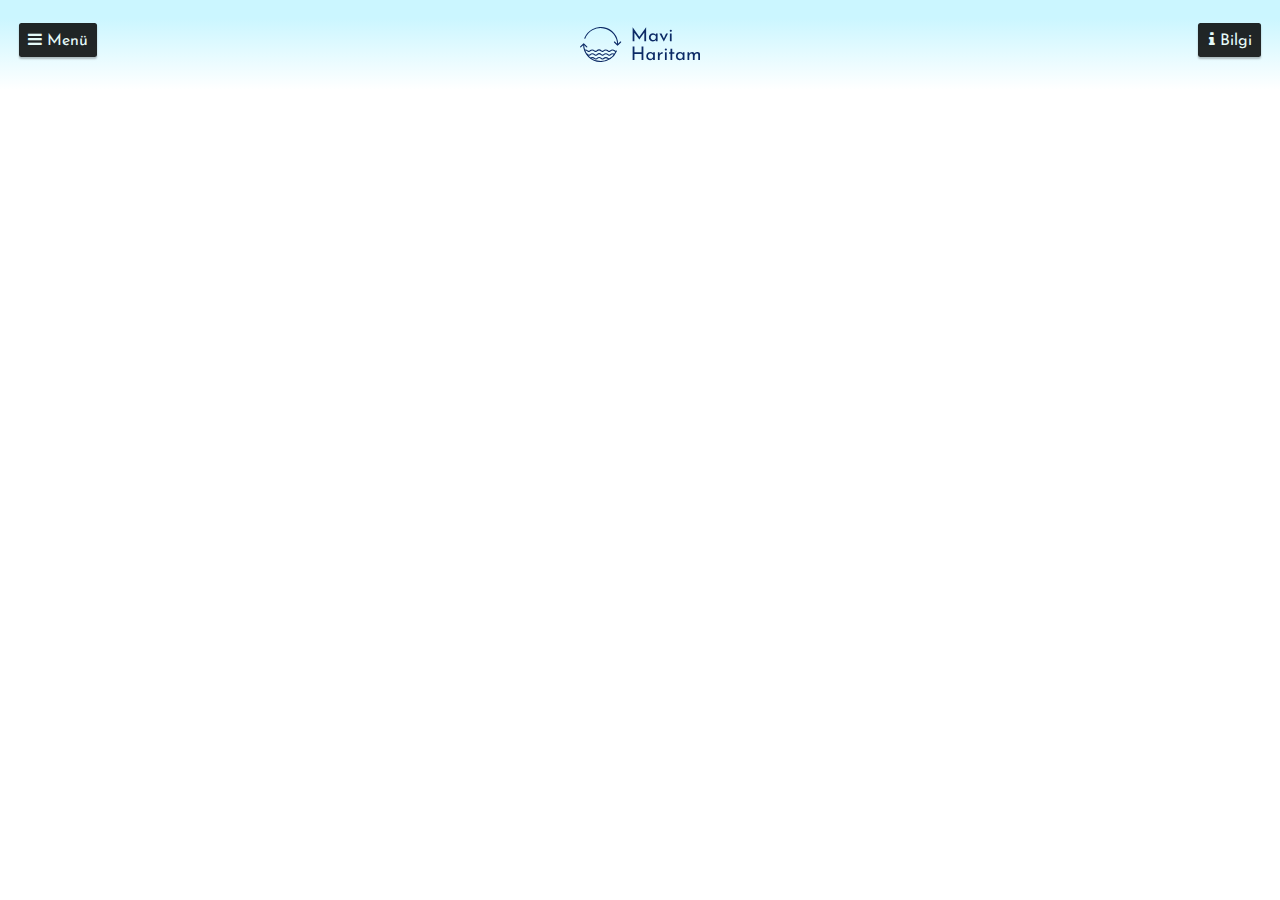
<file: index.html>
<!DOCTYPE html>
<html>
  <head>
    <!-- Global site tag (gtag.js) - Google Analytics -->
<script async src="https://www.googletagmanager.com/gtag/js?id=UA-170096114-1"></script>
<script>
  window.dataLayer = window.dataLayer || [];
  function gtag(){dataLayer.push(arguments);}
  gtag('js', new Date());

  gtag('config', 'UA-170096114-1');
</script>

    <meta name="google-site-verification" content="MwHYZ2YAQZAHrYSasqAH0IIuU9GfUMu_WL2yWKMCCfw" />
    <meta charset='utf-8' />
    <title>v1.1</title>
    <link rel="shortcut icon" type="image/svg" href="miniLogo.svg">
    <meta name="viewport" content="width=device-width, initial-scale=1, shrink-to-fit=yes ">
    <link href="https://fonts.googleapis.com/css?family=Josefin+Sans:300,500|Open+Sans:100,400,600,700,800,900&display=swap" rel="stylesheet">
    <script src='https://api.mapbox.com/mapbox-gl-js/v1.9.1/mapbox-gl.js'></script>
    <link rel="stylesheet" href="https://api.mapbox.com/mapbox-gl-js/v1.9.1/mapbox-gl.css">
    <link rel="stylesheet" href="https://stackpath.bootstrapcdn.com/bootstrap/4.4.1/css/bootstrap.min.css" integrity="sha384-Vkoo8x4CGsO3+Hhxv8T/Q5PaXtkKtu6ug5TOeNV6gBiFeWPGFN9MuhOf23Q9Ifjh" crossorigin="anonymous">
    <link rel="stylesheet" href="https://cdnjs.cloudflare.com/ajax/libs/font-awesome/4.7.0/css/font-awesome.min.css">
    <link rel="stylesheet" type="text/css" href="styles3.css">
    <script type="text/javascript" src="firstScript.js"></script>
    <script src="https://code.jquery.com/jquery-3.4.1.slim.min.js" integrity="sha384-J6qa4849blE2+poT4WnyKhv5vZF5SrPo0iEjwBvKU7imGFAV0wwj1yYfoRSJoZ+n" crossorigin="anonymous"></script>
    <script type="text/javascript">
       // First we get the viewport height and we multiple it by 1% to get a value for a vh unit
       let vh = window.innerHeight * 0.01;
       // Then we set the value in the --vh custom property to the root of the document
       document.documentElement.style.setProperty('--vh', `${vh}px`);

       window.addEventListener('resize', () => {
       // We execute the same script as before
       let vh = window.innerHeight * 0.01;
       document.documentElement.style.setProperty('--vh', `${vh}px`);
       });
     </script>

    <script type="text/javascript">
      $(window).on('load',function(){
        $('#landingModal').modal('show');
      });
    </script>

    <!-- __________________________LANDING MODAL__________________________ -->

<div class="modal fade landing" id="landingModal" tabindex="-1" role="dialog" aria-labelledby="myExtraLargeModalLabel" aria-hidden="true">
    <div class="modal-dialog modal-l" role="document">
      <div class="modal-content">
        <button type="button" class="close menuModalClose" data-dismiss="modal">&times;</button>
        <img id="landingLogo" src="logo.svg">
        <h4 id="landingTitle">Mavi Haritam'a Hoşgeldiniz</h2>
        <div class="modal-innerContent">
          <p class = "modal_p" id="landingContent">Burada, rotanızdaki sıvı atık alım noktalarını görebilir, sürdürülebilir denizcilik uygulamaları hakkında bilimsel derlemelere ulaşabilir ve sunduğumuz içeriğe bilgilerinizle katkı sağlayabilirsiniz. </p>
           <!-- <a href="Gemilerden Atık Alınması ve Atıkların Kontrolü Yönetmeliği.pdf" target="_blank">Gemilerden Atık Alınması ve Atıkların Kontrolü Yönetmeliği</a> -->
        </div>
      </div>
    </div>
  </div>


  </head>
  <body>
    <div id="mapSpace">
      <div id='map'></div>
      <!-- <img id="zoomBalance" src="zoomBalance.svg"> -->
      <div class = "rectangle"></div>     <!-- Top rectangle for styling -->
      <img id="logo" src="logo.svg">
      <button onclick="toggleSidebar()" id = "menuBtn"><i class="fa fa-bars"></i> Menü</button>
      <button id = "infoBtn" data-toggle="modal" data-target=".infoTab"><i class="fa fa-info"></i> Bilgi</button>
      <div id="sidebar">
        <button onclick="closeSidebar()" id = "menuClose" class= "close">&times;</button>
        <ul>
         <li class="menu_li" id = "menuFirstItem" data-toggle="modal" data-target=".amac">Mavi Haritam Hakkında</li>
         <li class="menu_li" data-toggle="modal" data-target=".nedenOnemli">Sürdürülebilir Denizcilik</li>
         <li class="menu_li" data-toggle="modal" data-target=".yonetmelikler">Güncel Durum ve Kanunlar</li>
         <li class="menu_li" data-toggle="modal" data-target=".yeniTesis">Yeni İşletme Önerin</li>
         <li class="menu_li" data-toggle="modal" data-target=".iletisim">İletişim</li>
         <!-- <li class="menu_li"> TR / EN </li> -->
        </ul>
      </div>
    </div>

<!-- __________________________MENU MODAL__________________________ -->
  <!-- MaviHarita'nın Amacı -->
  <div class="modal fade amac" tabindex="-1" role="dialog" aria-labelledby="myExtraLargeModalLabel" aria-hidden="true">
    <div class="modal-dialog modal-l" role="document">
      <div class="modal-content">
        <button type="button" class="close menuModalClose" data-dismiss="modal">&times;</button>
        <h2 class="modalHeading">Mavi Haritam</h2>
        <div class="modal-innerContent">
          <p class = "modal_p">Mavi Haritam’ı, Türk karasularında bulunan sıvı atık alım tesislerinin denizciler tarafından öğrenilmesi, denetlenmesi, geliştirilmesi ve kullanımlarının arttırılması amacıyla hayata geçirdik.</p>
          <p class = "modal_p">Dileğimiz, denizlerdeki problemlerin inovatif fikirler ile çözülmesine yardımcı olacak bir platform olmak. </p> <br>
          <h1 class = "modal_h">Mavi Haritam’ın başlıca amaçları: </h4>
          <ol>
            <li class = "amac_li">Denizcilere atık alım tesislerinin yeri, ücreti ve telefon numaraları gibi temel bilgileri sunmak</li>
            <li class = "amac_li">Geribildirimler sayesinde işletmelerin hizmet kalitesini arttırmak</li>
            <li class = "amac_li">Sağlıklı denizlerin önemi hakkında farkındalık yaratmak ve sürdürülebilir uygulamalar konusunda güvenilir bir bilgi kaynağı oluşturmak</li>
            <li class = "amac_li">Atık alım tesislerinin yetersiz olduğu bölgeleri harita üzerinde görünür kılmak ve çözüm için ses birliği oluşturmak</li>
            <li class = "amac_li">Denizlerimizdeki atık yönetimi kanunları hakkında denizcileri bilgilendirmek</li>
          </ol>
          <br>
          <div>
            <h1 class = "modal_h">V1.1 Hakkında</h1>
            <p class = "modal_p">Şu anda kullandığınız site, Mavi Haritam'ın ilk versiyonudur. Geliştirmeye ve düzeltmeler yapmaya devam ediyoruz. Örneğin, bazı atık alım tesisleri hakkında güvenilir bilgiye ulaşamadığımız için bilgileri eksik. Teyit ettikçe, bilgileri siteye ekliyoruz. Bu noktada sizlerin yardımına da ihtiyacımız var. Kullandığınız ve bilgi sahibi olduğunuz atık alım tesis ve tekneleri hakkında lütfen bizimle iletişime geçerek eksik veya değiştiğini düşündüğünüz bilgileri tamamlamamıza yardımcı olun.</p>
             <p class = "modal_p">Eksik bilgileri bizimle paylaşmak için doğrudan <a href="mailto:maviharitam@gmail.com" target='_blank'>maviharitam@gmail.com</a> adresine email atabilir veya bilgi eklemek istediğiniz atık alım tesisini haritadan seçerek, "Bu işletme ile ilgili bilgi önerin" butonuna basarak açılan pencere üzerinden bize yazabilirsiniz. Biz şimdilik sadece iki kişiyiz ve denizlerimiz, her yerine ulaşabilmemiz için çok büyük. Fakat sizlerin yardımlarıyla, binlerce denizci olarak, denizlerimiz için bilgi toplamamız ve paylaşmamız mümkün.</p>
            <br>
            <h1 class = "modal_h">Üstünde Çalıştığımız Geliştirmeler</h1>
            <p class = "modal_p" style="margin-bottom: 0.5em">Bilimsel makaleleri derleyerek, denizlerdeki çevresel problemleri anlamamamıza ve anlatmamıza yarayacak ulaşılabilir bir bilgi kaynağı oluşturmak için çalışıyoruz.</p>
            <p class = "modal_p">Bunun, hem farkındalık yaratacak hem de çözüm arayışlarına altyapı oluşturacağını umuyoruz.</p>
            <p class = "modal_p">İlerleyen tarihlerde, kullanıcıların; bulundukları konum hakkında su sıcaklığı, rüzgar hızı, suyun temizliği gibi bilgiler girebileceği ve toplanan bilgileri harita üzerinde görebileceği bir platform oluşturmayı amaçlıyoruz.</p>
            <!-- <p class = "modal_p" style="margin-bottom: 0.5em">Atık alım işletmelerini kullanan denizcilerin, işletmeler hakkında yorum yapıp puanlayabilecekleri bir sistem üzerinde çalışıyoruz.</p>
            <p class = "modal_p">Bunun, işletmeleri hem müşterilerine hem de paydaşlarına karşı daha şeffaf hale getirerek hizmet kalitesini yükselteceğine inanıyoruz.</p>
            <p class = "modal_p">İlerleyen tarihlerde, kullanıcıların; bulundukları konum hakkında su sıcaklığı, rüzgar hızı, suyun temizliği gibi bilgiler girebileceği ve toplanan bilgileri harita üzerinde görebileceği bir platform oluşturmayı amaçlıyoruz.</p> -->
          </div>
          <div class="closeButtonDiv"><button type="button" class="modalCloseButton" data-dismiss="modal">Kapat</button></div>
        </div>
      </div>
    </div>
  </div>
<!-- Sürdürülebilir denizcilik -->
  <div class="modal fade nedenOnemli" tabindex="-1" role="dialog" aria-labelledby="myExtraLargeModalLabel" aria-hidden="true">
    <div class="modal-dialog modal-l" role="document">
      <div class="modal-content">
        <button type="button" class="close menuModalClose" data-dismiss="modal">&times;</button>
        <h2 class="modalHeading">Sürdürülebilir Denizcilik</h2>
        <div class="modal-innerContent">
          <p class = "modal_p">Sağlıklı bir çevrenin gerekliliklerini gözeterek denizde var olmak bilgi gerektiren önemli bir iş. Çokça soru ve cevabı beraberinde getiriyor. 
            <ul>
              <li class="sorular_li">Organik atıkları denize atabilir miyim?</li>
              <li class="sorular_li">Bu şampuan deniz için zararlı mı?</li>
              <li class="sorular_li">Denizdeyken çevresel etkimi nasıl en aza indirebilirim?</li>
              <li class="sorular_li">Biyobozunur/Doğada çözünen plastiklere denizde ne olur?</li>
              <li class="sorular_li">Zehirli tekne boyalarının çevre dostu alternatifleri var mıdır?</li>
            </ul>
               Yukarıdakiler gibi bir sürü soru hakkında bilimsel yayınlarda çıkmış araştırmaları derleyerek bir bilgi kaynağı oluşturmak için çalışıyoruz. Literatürün geldiği noktayı, eksikleri ve önerilen çözümleri özetleyerek burada kaynakları ile beraber paylaşacağız.</p>
          <p>Araştırılmasını istediğiniz konuları, <a href="mailto:maviharitam@gmail.com" target='_blank'>maviharitam@gmail.com</a> adresine email atabilirsiniz.</p>
          <br><p class = "modal_p">Bu sayfa geliştirme aşamasında. Yakında yayınlayacağız...</p> <br>
          
          <div id="mailList">
            <p class = "modal_p mailList_p">Yazılardan haberdar olmak için kutucuğu doldurarak bültenimize kaydolabilirsiniz.</p>

          <!-- Begin Mailchimp Signup Form -->
            <link href="//cdn-images.mailchimp.com/embedcode/horizontal-slim-10_7.css" rel="stylesheet" type="text/css">
            <style type="text/css">
              #mc_embed_signup{background:#fff; clear:left; font:15px 'Open Sans', sans-serif; width:100%;}
            </style>
            <div id="mc_embed_signup">
              <form action="https://maviharitam.us10.list-manage.com/subscribe/post?u=acc4ad391ab759344d60d398a&amp;id=345e008ec1" method="post" id="mc-embedded-subscribe-form" name="mc-embedded-subscribe-form" class="validate" target="_blank" novalidate>
                <div id="mc_embed_signup_scroll">
                  <input type="email" value="" name="EMAIL" class="email" id="mce-EMAIL" placeholder="E-mail" required>
                  <!-- real people should not fill this in and expect good things - do not remove this or risk form bot signups-->
                  <div style="position: absolute; left: -5000px;" aria-hidden="true"><input type="text" name="b_acc4ad391ab759344d60d398a_345e008ec1" tabindex="-1" value=""></div>
                  <div class="clear"><input type="submit" value="Kaydol" name="subscribe" id="mc-embedded-subscribe" class="button"></div>
                </div>
              </form>
            </div>
          <!--End mc_embed_signup-->
            <p id="gereksizSevmiyoruz_p"> Gereksiz emailları biz de sevmiyoruz. Sadece buraya yeni bir içerik eklediğimizde email alacaksınız.</p> 
          </div>
          <div class="closeButtonDiv"><button type="button" class="modalCloseButton" data-dismiss="modal">Kapat</button></div>
        </div>
      </div>
    </div>
  </div>
  <!-- Türkiye'deki Atık Yönetmelikleri -->
  <div class="modal fade yonetmelikler" tabindex="-1" role="dialog" aria-labelledby="myExtraLargeModalLabel" aria-hidden="true">
    <div class="modal-dialog modal-l" role="document">
      <div class="modal-content">
        <button type="button" class="close menuModalClose" data-dismiss="modal">&times;</button>
        <h2 class="modalHeading">Güncel Durum ve Kanunlar</h2>
        <div class="modal-innerContent">
          <h1 class = "modal_h">Türkiye Karasularında Geçerli Kanunlar</h1>
          <p class = "modal_p" style="margin-bottom: 2em">Atık yönetimi ile ilgili Türkiye karasularında geçerli kanunlara <a href="http://mavikart.cevre.gov.tr/mevzuatlar.aspx" target="_blank">bu linkten</a> ulaşabilirsiniz.</p>
          <h1 class = "modal_h">Güncel Durum</h1>
          <h1 class = "modal_hSub">Mavi Kart Yerine DAU Geldi</h1>
          <p class = "modal_p" style="margin-bottom: 2em">Yeni uygulamanın nasıl olacağı ile ilgili net bilgilere ulaşmak şimdilik zor olsa da, Mavi Kart sisteminin adının değişerek 1 Mayıs 2020 itibariyle Denizcilik Atıkları Uygulaması'na (DAU) geçildiğini söyleyebiliriz. Konu ile ilgili detayları anlatan "Denizcilik Atıkları Uygulaması'na Geçiş Hakkında Esaslar" metnine <a href="DAU.pdf" target="_blank">buradan</a>, Eylül 2020'de yayımlanan Denizcilik Atıkları Uygulaması Hakkında Genelge'ye <a href="DAU_2.pdf" target="_blank">bu linkten</a> ulaşabilirsiniz. Yeni uygulamanın tartışıldığı yazıları aşağıda, Arşiv bölümünde paylaştık.</p>
          <h1 class = "modal_hSub">Uygulamada Yaşanan Problemler</h1>
          <p class = "modal_p">Maalesef, atık alım uygulamaları dünyanın bir çok yerinde olduğu gibi ülkemizde de olması gerektiği gibi işlemiyor. Yaptığımız araştırmalar neticesinde bunun beş öne çıkan nedeni olduğuna inanıyoruz.
            <ol id="problemler_li">
              <li><b>Altyapı yetersizlikleri:</b> Kıyılarımızda yeterli miktar ve sıklıkta atık verme imkanı bulunmuyor.</li>
              <li><b>Kanundaki belirsizlikler:</b> Eksik veya çelişen maddeler uygulamada kafa karışıklıklarına yol açıyor.</li>
              <li><b>Çevre bilinci:</b> Sıvı atıkların (gri ve siyah su) denize boşaltılmasının sonuçları konusunda ortak bir düşünce ve farkındalığa ulaşmanın zorluğu ve bu konudaki bilgi kirliliği çevreye uygun olmayan çözümleri beraberinde getiriyor.</li>
              <li><b>İletişim zorluğu:</b> Atık alım tesislerinin konum ve telefon numarası gibi temel bilgilerine ulaşmanın zorluğu kullanımlarını düşürüyor.</li>
              <li><b>Eksik denetim:</b> Tesisler yeterince denetlenmiyor ve bu da denizcilerin onlara olan güvenini azaltarak kullanımlarını düşürüyor.</li>
            </ol>

            <h1 class = "modal_hSub">Arşiv</h1>
            Bu konuda öne çıkan problemleri inceleyen yazılardan bir derlemeyi aşağıda bulabilirsiniz. </p>
            <ul id="linkler_li">
        	  <li><a href="https://www.yachtturkiye.com/yazarlar/ali-boratav/dau-ile-ozel-teknelere-15-gunde-bir-atik-verme-kurali.html" target="_blank">DAU ile Özel Teknelere 15 Günde Bir Atık Verme Kuralı - Ali Boratav (2020)</a></li>
              <li><a href="https://www.coastguidetr.com/tr/haber/10116/gitti-mavi-kart-geldi-dau" target="_blank">Gitti Mavi Kart Geldi DAU - Levent Çelmen (2020)</a></li>
              <li><a href="https://www.marinedealnews.com/yeni-bir-kitaya-giden-yol/" target="_blank">Yeni Bir Kıtaya Giden Yol - Marine Deal News (2020)</a></li>
              <li><a href="https://www.adf.org.tr/mavi-kart-uygulamalari-2019-1/" target="_blank">Mavi Kart Uygulamaları - Amatör Denizcilik Federasyonu (2019)</a></li>
              <li><a href="https://www.yachtturkiye.com/yazarlar/ali-boratav/deniz-kirliligine-cozum-olmasi-beklenen-mavi-kart-hayalleri-yargiya-takildi.html" target="_blank">Deniz Kirliliğine Çözüm Olması Beklenen Mavi Kart Hayalleri Yargıya Takıldı - Ali Boratav (2018)</a></li>
              <li><a href="https://www.yachtturkiye.com/yazarlar/ali-boratav/10-soruda-denizlerimizin-mavi-kartla-imtihani.html" target="_blank">10 Soruda Denizlerimizin Mavi Kart'la İmtihanı - Ali Boratav (2016)</a></li>
            </ul>
            <div class="closeButtonDiv"><button type="button" class="modalCloseButton" data-dismiss="modal">Kapat</button></div>
        </div>
      </div>
    </div>
  </div>
  <!-- İletişim -->
  <div class="modal fade iletisim" tabindex="-1" role="dialog" aria-labelledby="myExtraLargeModalLabel" aria-hidden="true">
    <div class="modal-dialog modal-l" role="document">
      <div class="modal-content">
        <button type="button" class="close menuModalClose" data-dismiss="modal">&times;</button>
        <h2 class="modalHeading">İletişim</h2>
        <div class="modal-innerContent">
          <p id = "iletisimModal_p">Paylaşım ve doğa sevgisine inanan denizciler olarak, gelişmek ve beraberce büyümek adına; soru, görüş ve önerileriniz bizim için çok önemli. <br><br>
          Bize ulaşmak için <a href="mailto:maviharitam@gmail.com">maviharitam@gmail.com</a> adresine email atabilirsiniz. <br><br>
          Temiz, sağlıklı ve mavi denizlerde görüşmek üzere!</p> 
        </div>
      </div>
    </div>
  </div>

<!-- __________________________DATA MODAL__________________________ -->
<div class="modal fade form" tabindex="-1" role="dialog" aria-labelledby="myExtraLargeModalLabel" aria-hidden="true">
    <div class="modal-dialog modal-l" role="document">
      <div class="modal-content">
        <button type="button" class="close menuModalClose" data-dismiss="modal">&times;</button>
        <h2 class="modalHeading">Bizimle Paylaşın</h2>
        <p id="requiredText"><span id="requiredSymbol">*</span> Sadece bu alanların doldurulması zorunludur.</p>
        <div class="modal-innerContent" id="formDiv">
    		<iframe class="airtable-embed" src="https://airtable.com/embed/shrB0rc8eqyzL5s8M?backgroundColor=teal" frameborder="0" onmousewheel="" width="100%" height="533" style="background: transparent; border: 1px solid #ccc;"></iframe> 
        </div>
      </div>
    </div>
  </div>

<!-- __________________________NEW FACILITY MODAL__________________________ -->
<div class="modal fade yeniTesis" tabindex="-1" role="dialog" aria-labelledby="myExtraLargeModalLabel" aria-hidden="true">
    <div class="modal-dialog modal-l" role="document">
      <div class="modal-content">
        <button type="button" class="close menuModalClose" data-dismiss="modal">&times;</button>
        <h2 class="modalHeading">Bizimle Paylaşın</h2>
        <p id="requiredText"><span id="requiredSymbol">*</span> Sadece bu alanların doldurulması zorunludur.</p>
        <div class="modal-innerContent" id="formDiv">
        <iframe class="airtable-embed" src="https://airtable.com/embed/shrYD6ZT9h58C9L7b?backgroundColor=blue" frameborder="0" onmousewheel="" width="100%" height="533" style="background: transparent; border: 1px solid #ccc;"></iframe>
        </div>
      </div>
    </div>
  </div>


<!-- __________________________INFO MODAL__________________________ -->
  <!-- INFO -->
  <div class="modal fade infoTab" tabindex="-1" role="dialog" aria-labelledby="myExtraLargeModalLabel" aria-hidden="true">
    <div class="modal-dialog modal-l" role="document">
      <div class="modal-content">
        <button type="button" class="close" id="infoClose" data-dismiss="modal">&times;</button>
        <img id="infoLogo" src="logo.svg">
            <div id="infoArea">
              <div class="infoContainer">
                <div class ="infoTitle">Nasıl kullanılır?</div>
                <div class="infoText" style="padding-bottom: 0;">
                  <ul>
                    <li class="infoBullet">Görmek istediğiniz yere yakınlaştırdıkça haritadaki detaylar artar. Yakınlaştırmak için: Telefonda iki parmak, bilgisayarda farenizin orta tuşunu kullanabilirsiniz.</li>
                    <li class="infoBullet">Sağ alttaki konum sembolüne tıklayarak mevcut konumunuzu harita üstünde görebilirsiniz. Bu özelliğin çalışabilmesi için konum servislerine izin vermeniz gerekiyor.</li>
                    <li class="infoBullet">Detaylı bilgi edinmek ve bilgi eklemek için haritadaki sembollere tıklayabilirsiniz.</li>
                  </ul>
                </div> 
              </div>

              <div class="infoContainer">
                <div class ="infoTitle">Vakum Pompası</div>
                <div class="infoText">Vakum pompası olmayan işletmeler, sadece kendi imkanları ile atık verebilen tekneler içindir. Vakum ünitesine ihtiyaç duyan tekneler "Vakum pompası var" işaretine sahip işletmeleri kullanmalıdır.</div> 
                <img src="icon_1.svg" class="infoImg1">
                <div class="infoMiniText1">Vakum pompası var</div>
                <img src="icon_0.svg" class="infoImg2">
                <div class="infoMiniText2">Vakum pompası yok</div>
                <img src="icon_2.svg" class="infoImg4">
                <div class="infoMiniText4">Yeterli bilgi yok / Arızalı</div>
              </div>

              <div class="infoContainer">
                <div class ="infoTitle">Tatlı Su</div>
                <div class="infoText">Yakınında su ikmali yapabileceğiniz işletmeleri gösterir.</div> 
                <img src="water1.svg" class="infoImg1">
                <div class="infoMiniText1">Tatlı su var</div>
                <img src="water0.svg" class="infoImg2">
                <div class="infoMiniText2">Tatlı su yok</div>
                <img src="water2.svg" class="infoImg4">
                <div class="infoMiniText4">Yeterli bilgi yok</div>
              </div>

              <div class="infoContainer">
                <div class ="infoTitle">Elektrik</div>
                <div class="infoText">Yakınında 220V elektriğe bağlanabileceğiniz işletmeleri gösterir.</div> 
                <img src="ac1.svg" class="infoImg1">
                <div class="infoMiniText1">220V var</div>
                <img src="ac0.svg" class="infoImg2">
                <div class="infoMiniText2">220V yok</div>
                <img src="ac2.svg" class="infoImg4">
                <div class="infoMiniText4">Yeterli bilgi yok</div>
              </div>

              <div class="infoContainer">
                <div class ="infoTitle">Ücret</div>
                <img src="tl.svg" class="infoImg3">
                <div class="infoText3">İşletmelerin kullandığı standart bir fiyatlandırma şekli maalesef yok ve talep edilen ücret aralığı çok geniş (ücretsiz-200Tl/100L). Bazıları litre, bazıları 100L, bazıları ise 1 ton üzerinden değerlendiriyor. Burada yazan ücretler ödemeniz gereken minimum tutarı gösteriyor. Örneğin, bir işletmenin ücreti 100 TL/ton ise deponuz 150L ise de 1 ton ise de 100TL ödemeniz gerekiyor. </div> 
              </div>

              <div class="infoContainer">
                <div class ="infoTitle">Koordinatlar ve Tekne Güzergahı</div>
                <img src="address.svg" class="infoImg3">
                <div class="infoText3">Koordinatlar: derece:dakika:saniye cinsinden atık alım tesislerinin yerini gösterir. <br><br>
                Tekne Güzergahı: Atık alım teknelerinin hizmet verdiği rotayı gösterir. Yoğunluk ve hava şartları nedeniyle değişebilir.</div> 
              </div>

              <div class="infoContainer">
                <div class ="infoTitle">Telefon</div>
                <img src="contacts.svg" class="infoImg3">
                <div class="infoText3">Bu numaralardan tesislere ulaşabilir, rezervasyon, doluluk bilgisi, yanaşma ve diğer konulardaki sorularınızı sorabilirsiniz.</div> 
              </div>

              <div class="infoContainer">
                <div class ="infoTitle">Telsiz</div>
                <img src="vhf.svg" class="infoImg3">
                <div class="infoText3">İşletmeler iletişim için telsiz kullanıyorsa, atık alımı ve diğer sorularınız için bu kanaldan iletişime geçebilirsiniz.</div> 
              </div>

              <p class= "extraInfo">Sitede yer alan bilgileri sizlerin geri bildirimleri ile güncel tutmaya çalışıyoruz. Eksik veya yanlış olduğunu düşündüğünüz bilgileri lütfen bize <span class="extraInfoForm" data-toggle="modal" data-target=".form" data-dismiss="modal">bu form</span> üzerinden iletin.</p>
              <div class="closeButtonDiv"><button type="button" class="modalCloseButton" data-dismiss="modal">Kapat</button></div>
          </div>
      </div>
    </div>
  </div>

  

    <script type="text/javascript" src="mavijava.js"></script>
    <script src="https://cdn.jsdelivr.net/npm/popper.js@1.16.0/dist/umd/popper.min.js" integrity="sha384-Q6E9RHvbIyZFJoft+2mJbHaEWldlvI9IOYy5n3zV9zzTtmI3UksdQRVvoxMfooAo" crossorigin="anonymous" defer></script>
    <script src="https://stackpath.bootstrapcdn.com/bootstrap/4.4.1/js/bootstrap.min.js" integrity="sha384-wfSDF2E50Y2D1uUdj0O3uMBJnjuUD4Ih7YwaYd1iqfktj0Uod8GCExl3Og8ifwB6" crossorigin="anonymous" defer></script>
<!--     <script type="text/javascript">
      document.getElementById("map").addEventListener('click', closeSidebar);

      function balanceZoom() {
        map.flyTo({
        center: [29.0, 39.000],
        zoom: zoomLevel, 
        })
      }

      var balanceButton = document.getElementById("zoomBalance")
      balanceButton.addEventListener("click", balanceZoom);
    </script> -->
  </body>
</html>
</file>
<file: styles3.css>
body {
	margin: 0;
	padding: 0;	
}

.menu_li {
	font-family: 'Open Sans', sans-serif;
	font-style: normal;
	font-weight: normal;
	font-size: 15px;
	line-height: 24px;
	color: rgba(0, 0, 0, 0.541327);
	list-style: none;
	margin-left: -30px;
	letter-spacing: 0.5px;	
}

.popup_li {
	font-family: 'Open Sans', sans-serif;
	font-style: normal;
	font-weight: normal;
	font-size: 15px;
	line-height: 24px;
	color: rgba(0, 0, 0, 0.541327);
	list-style: none;
	margin-left: -30px;
	letter-spacing: 0.5px;
}

h2{
	font-weight: bolder;
	text-align: center;
	padding-bottom: 1vh;
	border-bottom: 1px solid rgba(0,0,0,0.2);
	margin-bottom: 0.5em;
}



h3{
	font-family: 'Open Sans', sans-serif;
	position: relative;
	margin: 0.5em 0.5em 1rem 0.8em; 
	padding: 0px;
	padding-left: 0.5rem;
	display: block;
    font-size: 18px;
    margin-block-start: 0em;
    margin-inline-start: 0px;
    margin-inline-end: 0px;
    font-weight: bold;
    padding-bottom: 0.3em;
    border-bottom: 1px solid rgba(0,0,0,0.2);
    line-height: 1.4em;
}


button {
	position: absolute;
}

.mapboxgl-ctrl-logo {
	display: none !important;
	background: black;
}

.mapboxgl-ctrl-bottom-right {
	bottom: 2.5em;
	right: 2.5em;
}

.mapboxgl-ctrl-bottom-left {
	bottom: -10px;
}

.mapboxgl-ctrl-geolocate {
	border: 2px solid rgba(0,0,0,0.85) !important;
	border-radius: 5px;
}

#mapSpace {
	position: relative;
	top: 0em;
	bottom: 0em;
	height: 100vh; /*Fallback for browsers that do not support Custom Properties */
  	height: calc(var(--vh, 1vh) * 100);
	width: 100vw;
}

.icon {
	background: blue;
	width: 20px;
	height: 20px;
}

#map { 
	position: absolute; 
	top: 0px; 
	bottom: 0px; 
	width: 100%; 
};

.mapboxgl-popup {
	position: absolute;
    max-width: 100em;
    font: 12px/20px sans-serif;
}

.rectangle {
	position: absolute;
	width: 100vw;
	height: 10vh;
	left: 0px;
	top: 0px;
	background: linear-gradient(180deg, #CBF6FF 20%, rgba(196, 196, 196, 0) 100%);
}

#logo {
	position: relative;
	width: 120px;
	display: block;
  	margin-left: auto;
  	margin-right: auto;
  	top: 3vh;

}

/*______________________POPUP__________________________*/   
.mapboxgl-popup-content {
  	font-family: 'Open Sans', sans-serif;
  	font-size: 14px;
  	padding: 1em 0.5em 0em 0.5em;
  	width: 16rem;
  	color: rgba(0,0,0,0.8);
}

.popUpWriting {
	font-family: 'Open Sans', sans-serif;
	font-style: normal;
	font-weight: normal;
	font-size: 15px;
	line-height: 20px;
	color: rgba(0, 0, 0, 0.541327);
	list-style: none;
	letter-spacing: 0.2px;
	padding-right: 1em;
}

#shareInfoID {
	background-color: transparent;
	color: rgba(0, 0, 0, 0.541327);
	text-decoration: underline;
	display: inline-block;
	font-size: 15px;
	border: none;
	position: relative;
	margin-top: 0.6em;
	cursor: pointer; /* Mouse pointer on hover */
	transition: all 150ms linear;
	text-align: center;
	margin: 1em;
}

.spacer {
    width: 80%;
    height: 1px;
    margin: 1em 0 1em 10%;
	background: rgba(0,0,0,0.2);
}

.mapboxgl-popup-close-button {
	font-size: 1.5em;
}

.popUpContainer {
	display: grid;
	grid-template-columns: 1fr 3fr; 
	grid-gap: 3px;
	grid-row-gap: 1em;
	align-items: center;
	align-self: center;
}

.popUpImg {
	height: 25px;
	justify-self: center;
}

.popUpImg2 {
	height: 25px;
	justify-self: center;
	margin: 0 4px 0 4px;
}

.areaImg {
	height: 30px;
	justify-self: center;
}

/*____________________________MODAL__________________________*/

.modal-xl {
	max-width: 90% !important;
	width: 90% !important;
	position: absolute;
    left: 3vw;
}

.modal-l {
	height: 90vh !important;
}

.modal-content {
	padding: 1em;
	font-family: 'Open Sans', sans-serif;
}

.modal-innerContent {
	font-family: 'Open Sans', sans-serif;
  	margin: 1em 2em 2em 2em;
  	font-size: 15px;
}

#formDiv {
	margin: 0;
}

.modalHeading {
	position: relative;
	font-family: 'Josefin Sans', sans-serif;
	margin-top: 0.5em;
}

.amac_h {
	font-family: 'Open Sans', sans-serif;
	font-weight: bold;
	font-size: 15px;
}

.amac_li {
	font-family: 'Open Sans', sans-serif;
	color: black;
    margin-left: -23px;
    font-weight: 100;
    margin-bottom: 1em;
}

.sorular_li {
	font-family: 'Open Sans', sans-serif;
	list-style: circle;
}

.modal_p {
	font-family: 'Open Sans', sans-serif;
	color: black;
	font-size: 15px;
	margin-bottom: 1em;
	font-weight: 100;
}

.modal_h {
	font-family: 'Open Sans', sans-serif;
	color: black;
	font-size: 18px;
	font-weight: bolder;
	margin-bottom: 0.8em;
}

.modal_hSub {
	margin-top: 0.5em;
	font-size: 15px;
	font-weight: bold;
}

#requiredSymbol {
	color: #f82b60;
}

#requiredText {
	font-size: 15px;
	margin-top: 1em;
    margin-bottom: 0.5em;
    font-family: 'Open Sans', sans-serif;
	color: black;
}

#problemler_li li {
	padding-bottom: 0.5em;
}

#linkler_li li {
	padding-bottom: 0.5em;
	list-style: circle;
}


/*______________________mailList______________________  */
#mc_embed_signup {
	text-align: center;
}

#mc_embed_signup .button{
	margin-top: 1em !important;
}

#mce-EMAIL {
	text-align: center;
	/*width: 310px;*/
}

#mailList {
	border-top: 0.5px solid rgba(0,0,0,0.2);
    /*border-radius: 0.4em;*/
    /*padding: 1em;*/
}

.mailList_p {
	margin: 1em 0rem 1.2em 0rem;
}

#gereksizSevmiyoruz_p {
	font:12px 'Open Sans', sans-serif; 
	padding: 2em 0rem 0em 0rem;
}
/*______________________Buttons______________________  */

#menuBtn {
	background: rgba(0,0,0,0.85); /*(Previous: DodgerBlue --> #1F898C --> rgba(0,0,0,0.8)) */
	border: none; /* Remove borders */
	color: #E5FAF8;
	padding: 0.4em 0.55em 0.25em 0.55em; 
	font-size: 1em; 
	position: absolute;
	top: 2.5vh;
	left: 1.5vw;
	cursor: pointer; /* Mouse pointer on hover */
	-webkit-box-shadow: 0px 2px 2px rgba(0, 0, 0, 0.25);
	-moz-box-shadow: 0px 2px 2px rgba(0, 0, 0, 0.25);
	box-shadow: 0px 2px 2px rgba(0, 0, 0, 0.25);
	transition: all 150ms linear;
	border-radius: 2.5px;
	font-family: 'Josefin Sans', sans-serif;

}

/* Darker background on mouse-over */
#menuBtn:hover, #infoBtn:hover, #zoomBalance:hover {
  cursor: pointer;
}

#menuClose {
	position: absolute;
	color: white;
	right: 0.4em;
	top: 0.1em;
	margin-bottom: 0em;
}


#infoBtn {
	position: absolute;
	background: rgba(0,0,0,0.85); /*(Previous: DodgerBlue --> #1F898C --> rgba(0,0,0,0.8)) */
	border: none; /* Remove borders */
	color: #E5FAF8;
	padding: 0.4em 0.55em 0.25em 0.7em; 
	font-size: 1em; /* Set a font size */
	top: 2.5vh;
	right: 1.5vw;
	cursor: pointer; /* Mouse pointer on hover */
	-webkit-box-shadow: 0px 2px 2px rgba(0, 0, 0, 0.25);
	-moz-box-shadow: 0px 2px 2px rgba(0, 0, 0, 0.25);
	box-shadow: 0px 2px 2px rgba(0, 0, 0, 0.25);
	border-radius: 2.5px;
	font-family: 'Josefin Sans', sans-serif;
}

.menuModalClose {
	font-size: 25px;
	position: absolute;
	right: 0.7em;
	top: 0.5em;
	z-index: 999;
}

#sidebar li:hover {
	cursor: pointer;
}

#zoomBalance {
	position: absolute;
	bottom: 0.8rem;
	right: 0.8rem;
	height: 1.8em;
	width: 1.8em;
	margin: 0;
	padding: 0.3em;
	border: none;
	background: rgba(0,0,0,0.85);
	-webkit-box-shadow: 0px 2px 2px rgba(0, 0, 0, 0.25);
	-moz-box-shadow: 0px 2px 2px rgba(0, 0, 0, 0.25);
	box-shadow: 0px 2px 2px rgba(0, 0, 0, 0.25);
	border-radius: 2.5px;
}

.modalCloseButton {
	color: rgba(0, 0, 0, 0.541327);
	background: transparent;
	text-decoration: underline;
	margin:auto;
  	display:block;
	border: none;
	position: unset;
}

.closeButtonDiv{
	margin-top: 1.5em;
	text-align: center;
}

/*_________________________LANDING________________________*/

#landingLogo {
	position: relative;
	width: 200px;
	display: block;
  	margin: 2em auto 1.8em auto;
}

#landingTitle {
	font-family: 'Josefin Sans', sans-serif;
	color: rgba(0, 0, 0, 0.8);
	padding: 1em;
	font-size: 24px;
	text-align: center;
	margin: 0 1em 0 1em;
	padding: 0;
}

#landingContent {
	font-family: 'Josefin Sans', sans-serif;
	color: rgba(0, 0, 0, 0.8);
	width: 310px;
    margin-left: auto;
    margin-right: auto;
    font-weight: 300;
    font-size: 16px;
}

/*_________________________Info Tab________________________*/

#infoLogo {
	position: relative;
	width: 120px;
  	margin-left: auto;
  	margin-right: auto;
  	top: 1em;
    margin-bottom: 2.5em;
}

.infoBullet {
	list-style: none;
	text-indent: -1.6em;
	margin-bottom: 1em;
}

.infoBullet::before {
    content: "⚓️ "; 
}

#infoClose {
	position: absolute;
	top: 0.3em;
	right: 0.5em;
}

#infoArea{
	position: relative;
	text-align: center;
}


.infoLine {
	position: relative;
	font-size: 14px;
	margin: 0.3em 0em;
	display: inline-block;
	padding: 0.3em;
	border: 0.5px solid rgba(0,0,0,0.2);
	border-radius: 0.4em;
}

.infoWaterImg, .infoAcImg{
	margin-left: 0.8em;
}

.infoGraphic {
	vertical-align: middle;
	height: 2em;
	margin: 0.8em 0.5em 0.8em 0.3em;
}

.infoImgDiv {
	margin: 0.5em 0 1em 0;
}

.infoContainer {
	display: grid;
	grid-template-columns: 1fr 2fr 0.5fr 1fr 2fr;
	grid-gap: 5px;
	border: 0.5px solid rgba(0,0,0,0.2);
	border-radius: 0.4em;
	padding: 1.2em;
	margin-bottom: 1em;
}

.infoTitle {
	font-family: 'Open Sans', sans-serif;
    position: relative;
    font-size: 18px;
    font-weight: bold;
    line-height: 1.4em;
    grid-column-start: 1;
    grid-column-end: 6;
    padding-bottom: 0.3em;
}

.infoText {
	font-family: 'Open Sans', sans-serif;
	position: relative;
	line-height: normal;
	text-align: left;
	grid-column-start: 1;
    grid-column-end: 6;
    padding-bottom: 1em;
    font-size: 14px;
}

.infoImg1 {
	height: 2em;
	grid-column-start: 1;
    grid-column-end: 2;
    align-self: center;
    justify-self: center;
}

.infoImg2 {
	height: 2em;
	grid-column-start: 4;
    grid-column-end: 5;
    align-self: center;
    justify-self: center;
}

.infoImg4 {
	height: 2em;
	grid-column-start: 2;
    grid-column-end: 3;
    align-self: center;
    justify-self: end;
    padding-right: 1em;
    margin-top: 1em
}

.infoMiniText1 {
	font-family: 'Open Sans', sans-serif;
	position: relative;
	line-height: normal;
	text-align: left;
	grid-column-start: 2;
    grid-column-end: 3;
    align-self: center;
    font-size: 14px;
}

.infoMiniText2 {
	font-family: 'Open Sans', sans-serif;
	position: relative;
	line-height: normal;
	text-align: left;
	grid-column-start: 5;
    grid-column-end: 6;
    align-self: center;
    font-size: 14px;
}

.infoText3 {
	font-family: 'Open Sans', sans-serif;
	font-size: 14px;
	position: relative;
	line-height: normal;
	text-align: left;
	grid-column-start: 2;
    grid-column-end: 6;
    padding-bottom: 1em;
}

.infoMiniText4 {
	font-family: 'Open Sans', sans-serif;
	font-size: 14px;
	position: relative;
	line-height: normal;
	text-align: left;
	grid-column-start: 3;
    grid-column-end: 5;
    margin-top: 1em
}

.infoImg3 {
	width: 38px;
	height: 2em;
	grid-column-start: 1;
    grid-column-end: 2;
    align-self: center;
    justify-self: center;
    padding-right: 1em;
}

.infoMiniText3 {
	font-family: 'Open Sans', sans-serif;
	font-size: 14px;
	position: relative;
	line-height: normal;
	text-align: left;
	grid-column-start: 2;
	grid-column-end: 6;
}

.extraInfo {
	font-size: 14px;
	text-align: left;
	font-family: 'Open Sans', sans-serif;
	margin-top: 1em;
	line-height: 1.3em;
	vertical-align: middle;
	padding: 1.5em;
	border: 0.5px solid rgba(0,0,0,0.2);
	border-radius: 0.4em;
}

.extraInfoForm {
	text-decoration: underline;
}

/*_________________________Sidebar________________________*/

#sidebar{
	position: fixed;
	top: 0;
	width: 200px;
	height: 100vh;
	background: #151719;
	left: -200px;
	transition: all 150ms linear;
}
#sidebar.active{
	left:0px;
}

#sidebar ul li{
	font-family: 'Josefin Sans', sans-serif;
	color: rgba(230,230,230,0.9);
	list-style: none;
	padding: 0.7em 1em;
	border-bottom: 1px solid rgba(100,100,100,0.3);
	font-size: 15px;
}

#menuFirstItem {
	margin-top: 1.5em;
}

@media only screen and (max-width: 415px) {

	.modal-l {
		margin-left: 1em;
		margin-right: 1em;
		}

	#landingContent {
		font-family: 'Josefin Sans', sans-serif;
		color: rgba(0, 0, 0, 0.8);
		width: 250px;
	    font-weight: 300;
	    font-size: 16px;
	}

	.menuModalClose {
		font-size: 25px;
		position: absolute;
		right: 0.5em;
		top: 0.4em;
		z-index: 999;
	}
}

@media only screen and (max-width: 380px) {

	#landingContent {
		font-family: 'Josefin Sans', sans-serif;
		color: rgba(0, 0, 0, 0.8);
		width: 230px;
	    font-weight: 300;
	    font-size: 16px;
	}
}

@media only screen and (max-width: 360px) {

	#landingContent {
		font-family: 'Josefin Sans', sans-serif;
		color: rgba(0, 0, 0, 0.8);
		width: 220px;
	    font-weight: 300;
	    font-size: 16px;
	}
}
</file>
